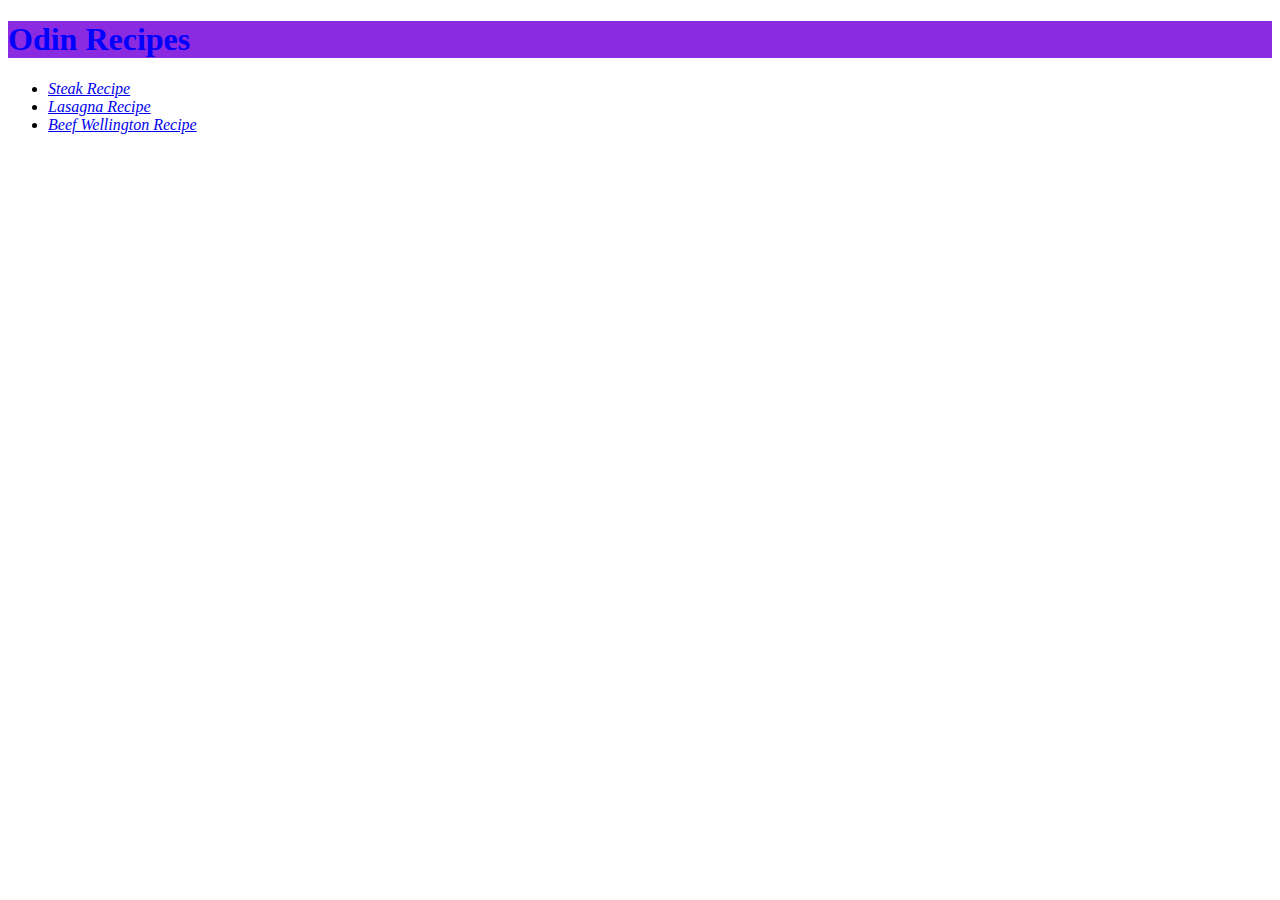
<file: index.html>
<!DOCTYPE html>
<html lang="en">
<head>
    <meta charset="UTF-8">
    <meta http-equiv="X-UA-Compatible" content="IE=edge">
    <meta name="viewport" content="width=device-width, initial-scale=1.0">
    <title>Homepage</title>
    <link rel="stylesheet" href="./styles/styles.css">
</head>
<body>
    <h1 class="title">Odin Recipes</h1>
    <ul>
        <li><a href="recipes/steak.html">Steak Recipe</a></li>
        <li><a href="recipes/lasagna.html">Lasagna Recipe</a></li>
        <li><a href="recipes/beef-wellington.html">Beef Wellington Recipe</a></li>
    </ul>
    
    
</body>
</html>
</file>
<file: styles/styles.css>
.title {
    color: blue;
    background-color: blueviolet;


}

li {
    font-style: italic;
}
</file>
